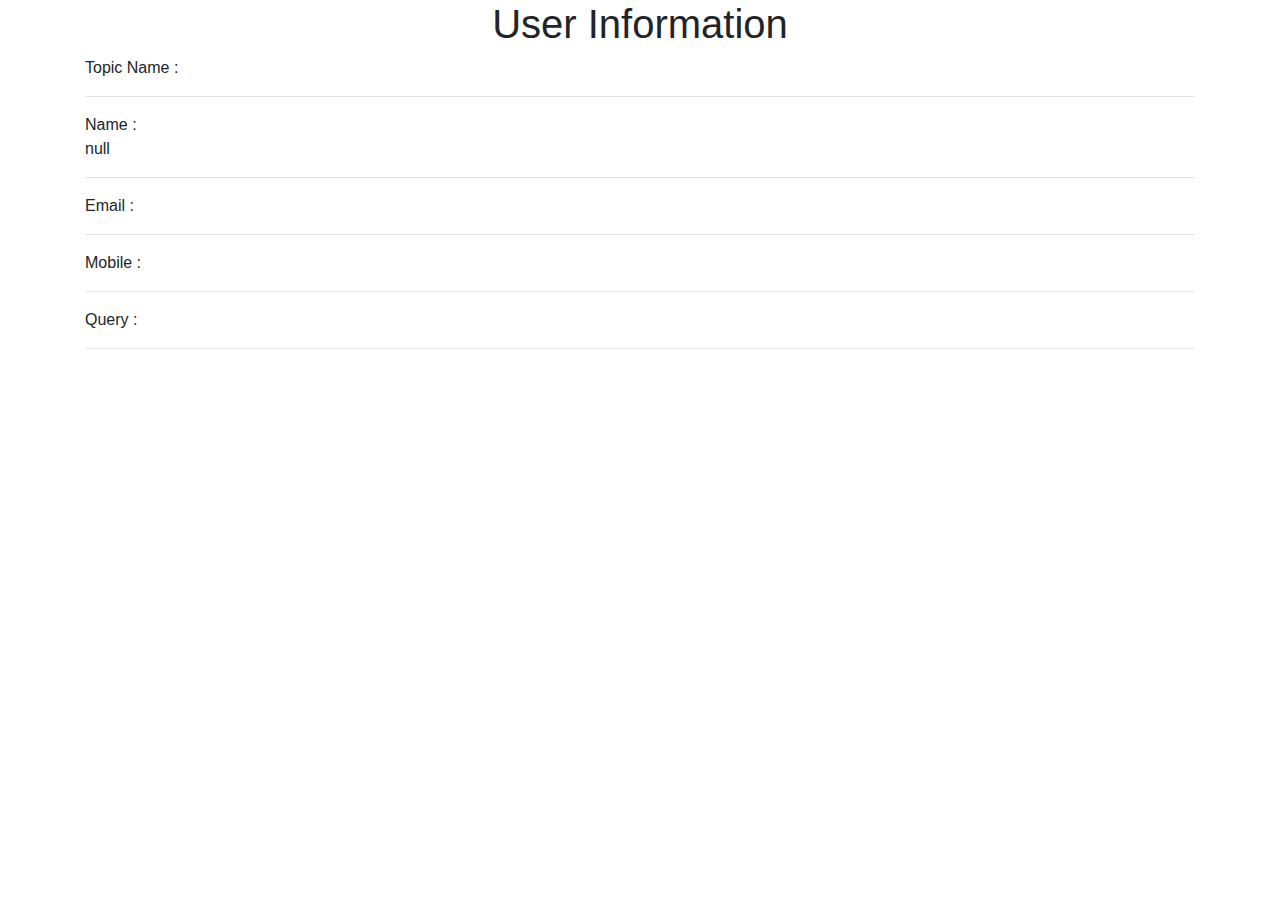
<file: FAQ/view_info.html>
<!doctype html>
<html lang="en">

<head>
    <!-- Required meta tags -->
    <meta charset="utf-8">
    <meta name="viewport" content="width=device-width, initial-scale=1, shrink-to-fit=no">

    <!-- Bootstrap CSS -->
    <link rel="stylesheet" href="https://cdn.jsdelivr.net/npm/bootstrap@4.0.0/dist/css/bootstrap.min.css"
        integrity="sha384-Gn5384xqQ1aoWXA+058RXPxPg6fy4IWvTNh0E263XmFcJlSAwiGgFAW/dAiS6JXm" crossorigin="anonymous">

    <title>Hello, world!</title>
</head>

<body>
    <div class="container">
        <center>
            <h1> User Information </h1>
        </center>
        Topic Name : <p id="topic"></p>
        <hr>
        Name : <p id="name"></p>
        <hr>
        Email : <p id="email"></p>
        <hr>
        Mobile : <p id="mobile"></p>
        <hr>
        Query : <p id="query"></p>
        <hr>
    </div>

    <script>
        var get_topic = localStorage.getItem('topic');
        document.getElementById('topic').innerHTML = get_topic;
        var name = localStorage.getItem('name');
        document.getElementById('name').innerHTML = name;
        var email = localStorage.getItem('email');
        document.getElementById('email').innerHTML = email;
        var mobile = localStorage.getItem('mobile');
        document.getElementById('mobile').innerHTML = mobile;
        var query = localStorage.getItem('query');
        document.getElementById('query').innerHTML = query;
    </script>











    <!-- Optional JavaScript -->
    <!-- jQuery first, then Popper.js, then Bootstrap JS -->
    <script src="https://code.jquery.com/jquery-3.2.1.slim.min.js"
        integrity="sha384-KJ3o2DKtIkvYIK3UENzmM7KCkRr/rE9/Qpg6aAZGJwFDMVNA/GpGFF93hXpG5KkN"
        crossorigin="anonymous"></script>
    <script src="https://cdn.jsdelivr.net/npm/popper.js@1.12.9/dist/umd/popper.min.js"
        integrity="sha384-ApNbgh9B+Y1QKtv3Rn7W3mgPxhU9K/ScQsAP7hUibX39j7fakFPskvXusvfa0b4Q"
        crossorigin="anonymous"></script>
    <script src="https://cdn.jsdelivr.net/npm/bootstrap@4.0.0/dist/js/bootstrap.min.js"
        integrity="sha384-JZR6Spejh4U02d8jOt6vLEHfe/JQGiRRSQQxSfFWpi1MquVdAyjUar5+76PVCmYl"
        crossorigin="anonymous"></script>
</body>

</html>
</file>
